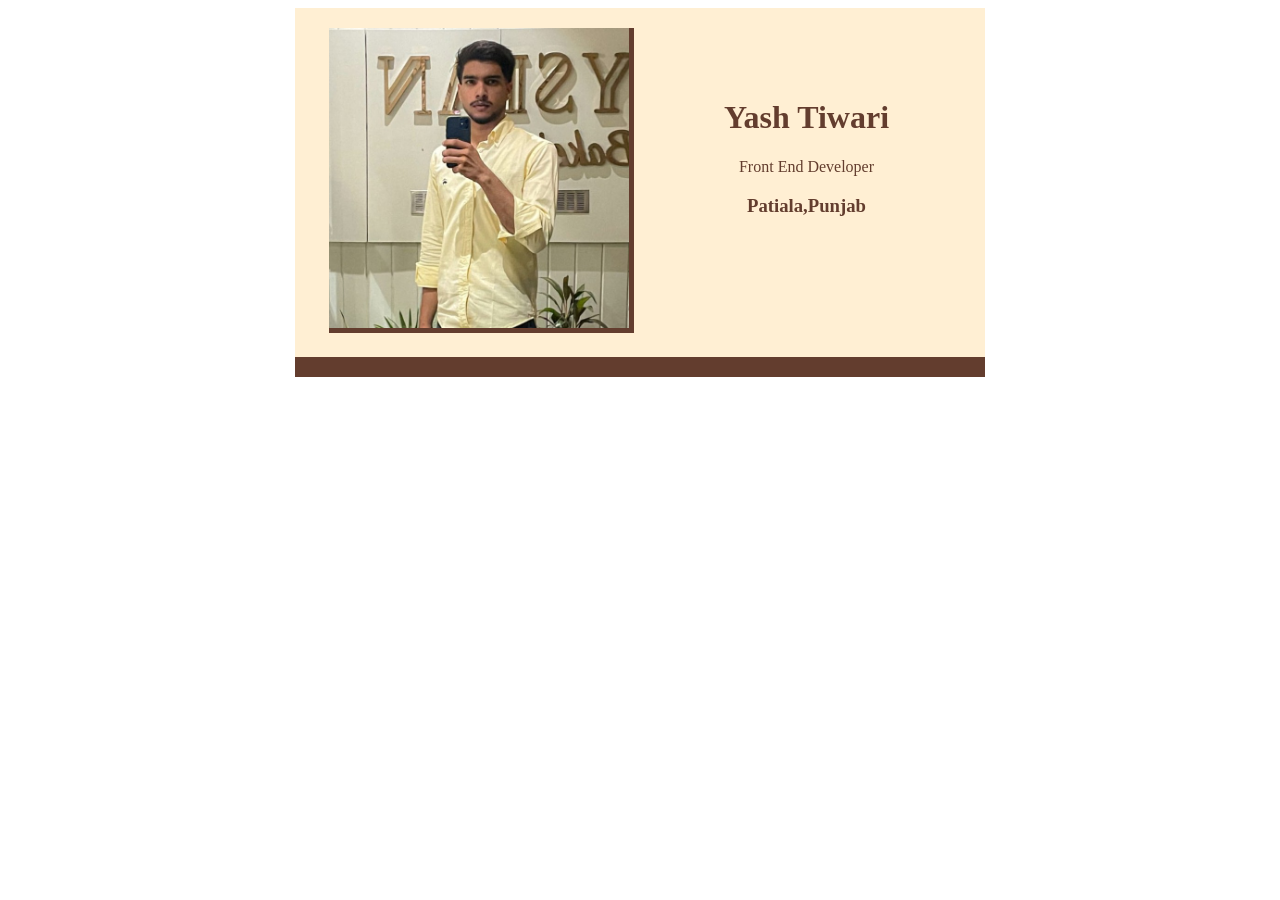
<file: index.html>
<!DOCTYPE html>
<html lang="en">
<head>
    <meta charset="UTF-8">
    <link rel="stylesheet" href="style.css">
    <title>Personal Business catd </title>
</head>
<body>
<div class="card ">
        <div class="img">
            <img src="yash.jpeg"
         alt="That's me! clicking a mirror selfie."
        height="300px"
        class=" border">
        </div>
<div class=" text border">
    <h1>Yash Tiwari</h1>
    <p>Front End Developer</p>
    <h3>Patiala,Punjab</h3>
</div>


</div>
</body>
</html>
</file>
<file: style.css>
body{
    font-family:Verdana;
}

img{
    background-color:#633D2E;
    border-right:solid 5px #633D2E ;
        border-bottom:inset 5px #633D2E ;

}
.card{
    padding:20px;
    width:650px;
    display:flex;
    margin-left: auto;
        margin-right: auto;
    background-color: #FFEFD3;
        border-bottom:solid 20px #633D2E;



}
.text{
color: #633D2E;
    text-align:center;
    border-radius:5px;
    width:500px;
    padding:50px;
}
.card div{
    margin-left: 14px;
}


/*.border{*/
/*    border:dotted 2px black;*/
/*}*/
</file>
<file: business-card1.css>
body{
    font-family:Verdana;
}

img{
    background-color:#633D2E;
    border-right:solid 5px #633D2E ;
        border-bottom:inset 5px #633D2E ;

}
.card{
    padding:20px;
    width:650px;
    display:flex;
    margin-left: auto;
        margin-right: auto;
    background-color: #FFEFD3;
        border-bottom:solid 20px #633D2E;



}
.text{
color: #633D2E;
    text-align:center;
    border-radius:5px;
    width:500px;
    padding:50px;
}
.card div{
    margin-left: 14px;
}


/*.border{*/
/*    border:dotted 2px black;*/
/*}*/
</file>
